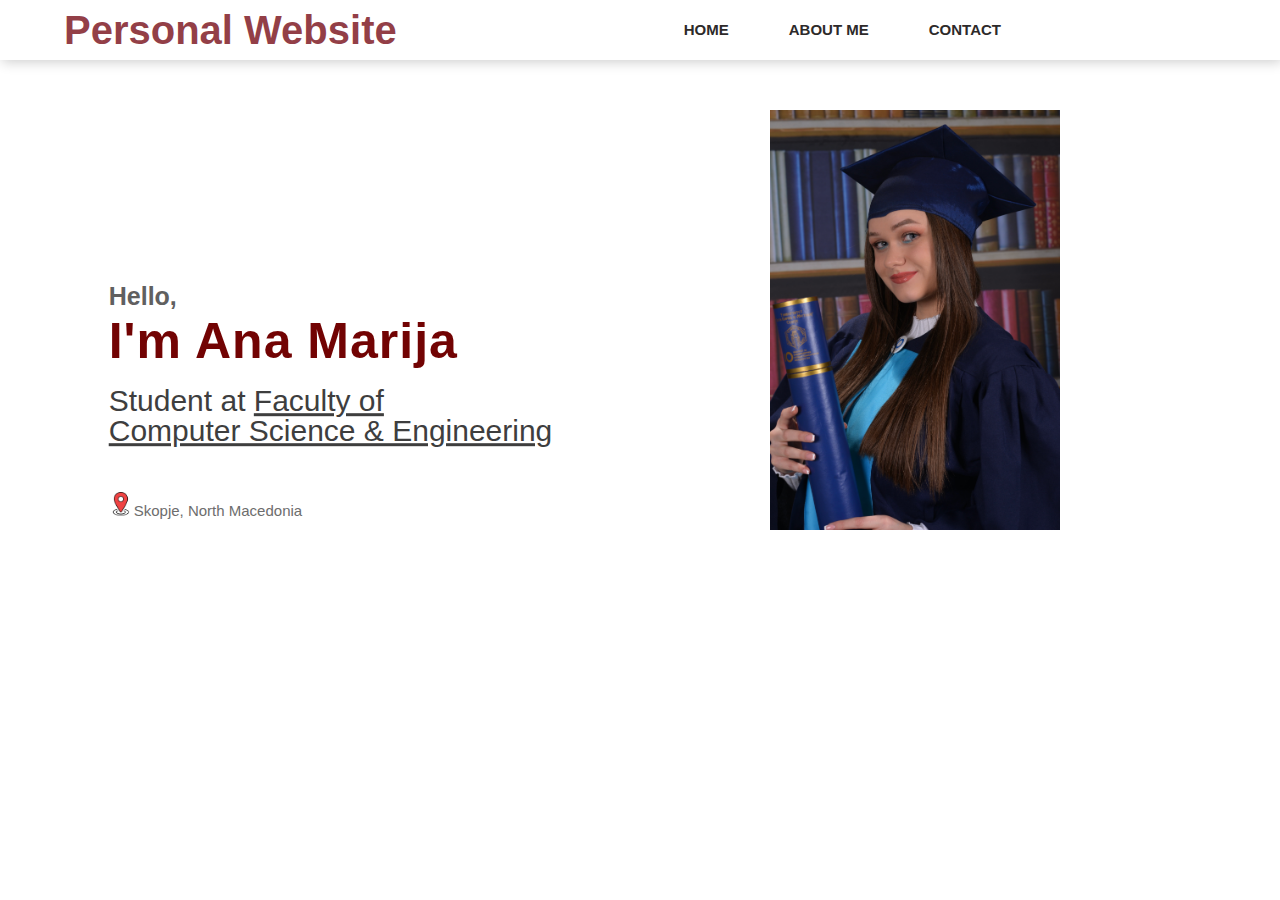
<file: index.html>
<!DOCTYPE html>
<html lang="en">
<head>
    <meta charset="UTF-8">
    <title>Home</title>

    <link rel="stylesheet" type="text/css" href="style.css">

</head>
<body>

<section>
    <!--navigation------------------->
    <nav>
        <!--logo-->
        <a href="index.html" class="logo">Personal Website</a>

        <!--menu-->
        <ul>
            <li><a href="index.html" class="active">HOME</a></li>
            <li><a href="about%20me.html" class="active">ABOUT ME</a></li>
            <li><a href="contact.html" class="active">CONTACT</a></li>
        </ul>
    </nav>

    <!--text-------------------------->
    <div class="text-container">
        <p>Hello,</p>
        <p>I'm Ana Marija</p>
        <p>Student at <a href="https://www.finki.ukim.mk/en">Faculty of<br>Computer Science & Engineering</a></p>

        <p><img class="pin" src="images/pin2.png" alt="location pin">Skopje, North Macedonia</p>
    </div>
    <!--image------------------------->
    <img src="images/me2.JPG" class="myPic" alt="my picture">
</section>

</body>
</html>
</file>
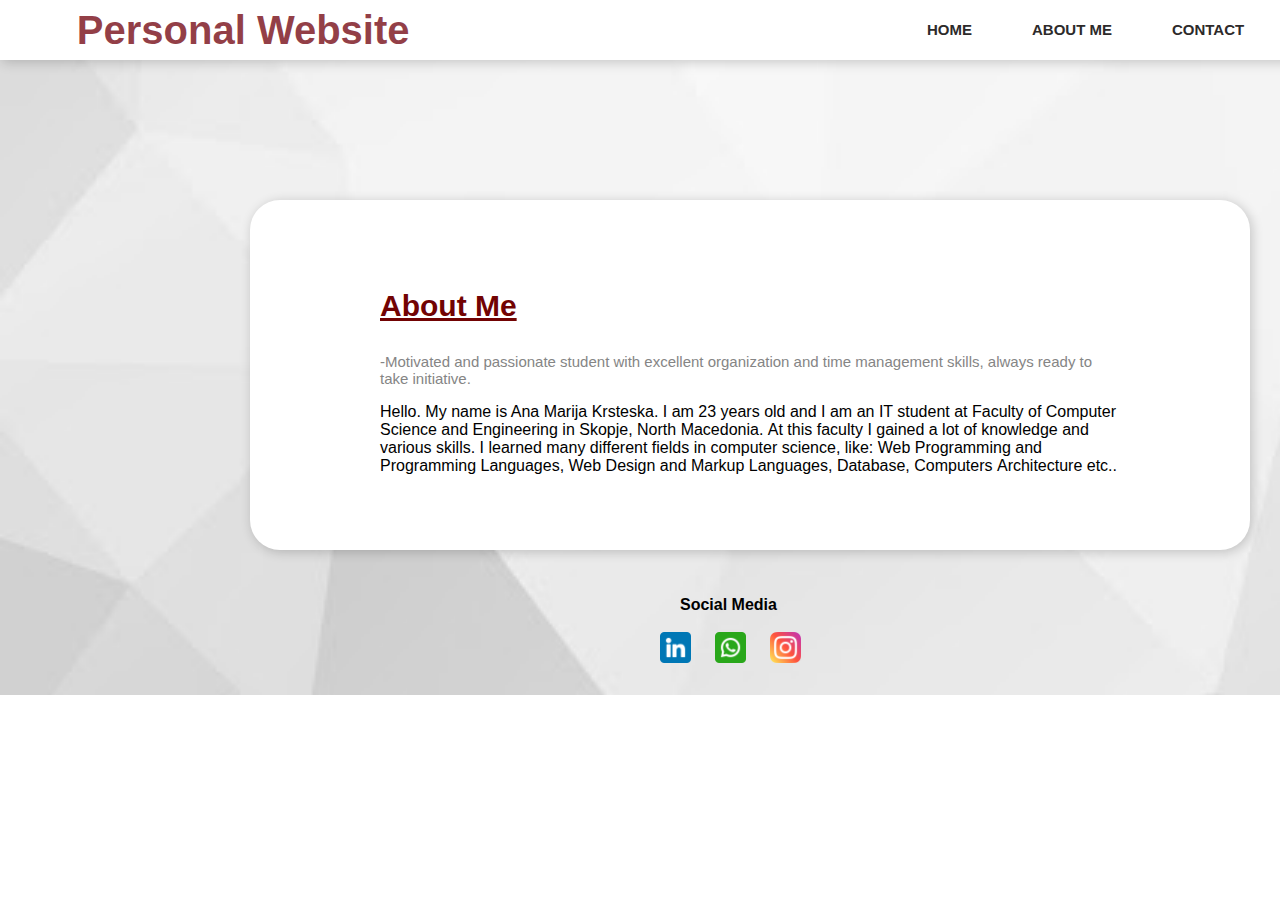
<file: about me.html>
<!DOCTYPE html>
<html lang="en">
<head>
    <meta charset="UTF-8">
    <title>About</title>

    <link rel="stylesheet" href="style.css"/>

</head>
<body>

<section class="sec2">
    <!--navigation------------------->
    <nav>
        <!--logo-->
        <a href="index.html" class="logo">Personal Website</a>
        <!--menu-->
        <ul>
            <li><a href="index.html" class="active">HOME</a></li>
            <li><a href="about me.html" class="active">ABOUT ME</a></li>
            <li><a href="contact.html" class="active">CONTACT</a></li>
        </ul>
    </nav>

    <div class="about-container">

        <!--text------------>
        <div class="about-text">
            <p>About Me</p>
            <p>-Motivated and passionate student with excellent organization and time management skills, always ready to take initiative.</p>
            <p>Hello. My name is Ana Marija Krsteska. I am 23 years old and I am an IT student at Faculty of Computer Science and Engineering in Skopje, North Macedonia.
                Аt this faculty I gained a lot of knowledge and various skills. I learned many different fields in computer science, like: Web Programming and Programming
                Languages, Web Design and Markup Languages, Database, Computers Аrchitecture etc..</p>
        </div>
    </div>

    <div class="contact-icons1">
        <!--icons------------------------------------>
        <p>Social Media</p>

        <div class="social-icons1">

            <a href="https://www.linkedin.com/in/ana-marija-krsteska-32600a238/" target="_blank">
                <img src="images/linkedin.png" alt="LinkedIn" />
            </a>

            <a href="https://wa.me/+38971711124" target="_blank">
                <img src="images/whatsapp.png" alt="WhatsApp" />
            </a>

            <a href="https://www.instagram.com/anamarijakrsteska/" target="_blank">
                <img src="images/instagram.png" alt="Instagram" />
            </a>

        </div>
    </div>

</section>

</body>
</html>
</file>
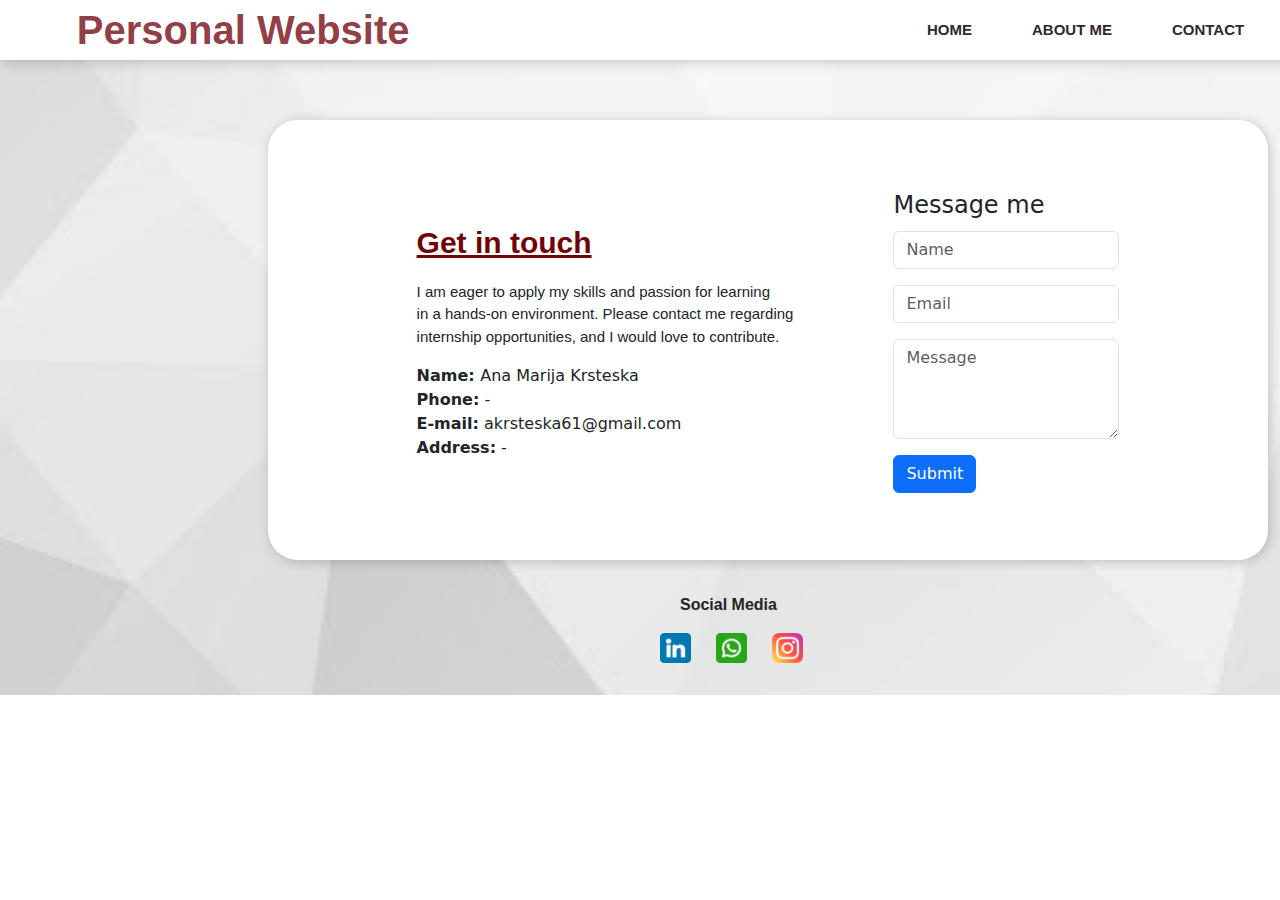
<file: contact.html>
<!DOCTYPE html>
<html lang="en" xmlns:style>
<head>
    <meta charset="UTF-8">
    <title>Contact me</title>

    <link rel="stylesheet" href="style.css"/>
    <link href="https://cdn.jsdelivr.net/npm/bootstrap@5.3.3/dist/css/bootstrap.min.css" rel="stylesheet" integrity="sha384-QWTKZyjpPEjISv5WaRU9OFeRpok6YctnYmDr5pNlyT2bRjXh0JMhjY6hW+ALEwIH" crossorigin="anonymous">
    <script src="https://cdn.jsdelivr.net/npm/bootstrap@5.3.3/dist/js/bootstrap.bundle.min.js" integrity="sha384-YvpcrYf0tY3lHB60NNkmXc5s9fDVZLESaAA55NDzOxhy9GkcIdslK1eN7N6jIeHz" crossorigin="anonymous"></script>
</head>
<body>

<section class="sec2">


        <!--navigation------------------->
        <nav>
            <!--logo-->
            <a href="index.html" class="logo">Personal Website</a>
            <!--menu-->

        <div class="nav-contact">
            <ul>
                <li><a href="index.html" class="active">HOME</a></li>
                <li><a href="about me.html" class="active">ABOUT ME</a></li>
                <li><a href="contact.html" class="active">CONTACT</a></li>
            </ul>
        </nav>
    </div>

    <div class="contact-container">
        <div class="contact-text">
            <!--text------------------->
            <div class="text">
                <p>Get in touch</p>
                <p>I am eager to apply my skills and passion for learning</br>
                    in a hands-on environment. Please contact me regarding</br>
                    internship opportunities, and I would love to contribute.</p>
            </div>
            <div class="info">
                <a>Name: </a>Ana Marija Krsteska </br>
                <a>Phone:</a> - </br>
                <a>E-mail:</a> akrsteska61@gmail.com </br>
                <a>Address:</a> - </br>
            </div>
        </div>

        <form>
            <legend>Message me</legend>
            <div class="mb-3">
                <input type="text" id="name" class="form-control" placeholder="Name">
            </div>

            <div class="mb-3">
                <input type="text" id="email" class="form-control" placeholder="Email">
            </div>

            <div class="mb-3">
                <textarea type="text" id="subject" class="form-control" name="subject" placeholder="Message" style="height: 100px"></textarea>
            </div>
            <button type="submit" class="btn btn-primary">Submit</button>
        </form>

    </div>

    <div class="contact-icons2">
        <!--icons------------------------------------>
        <p>Social Media</p>

        <div class="social-icons2">

            <a href="https://www.linkedin.com/in/ana-marija-krsteska-32600a238/" target="_blank">
                <img src="images/linkedin.png" alt="LinkedIn" />
            </a>

            <a href="https://wa.me/+38971711124" target="_blank">
                <img src="images/whatsapp.png" alt="WhatsApp" />
            </a>

            <a href="https://www.instagram.com/anamarijakrsteska/" target="_blank">
                <img src="images/instagram.png" alt="Instagram" />
            </a>

        </div>
    </div>

</section>

</body>
</html>
</file>
<file: style.css>
@charset "utf-8";

body{
    background-color: white;
    margin: 0;
    padding: 0;
}

.logo{
    font-family: Algerian,sans-serif;
    color: rgba(112,0,10,0.76);
    font-size: 40px;
    font-weight: bold;
    text-decoration: none;
}
.active{
    font-weight: bold;
    color: #2d2a2a;
}

nav{
     display: flex;
     justify-content: space-between;
     align-items: center;
     height: 60px;
     background-color: #FFFFFF;
     box-shadow: 2px 2px 12px rgba(0,0,0,0.2);
     padding: 0 5%;
 }
nav ul{
    display: flex;
    list-style: none;
    padding-right: 185px;
}

nav ul li a{
     margin: 30px;
     font-family: Arial,sans-serif;
     color: #505050;
     font-size: 15px;
     font-weight: 700;
     text-decoration: none;
 }

.nav-contact{
    padding-top: 15px;
}

section{
    width: 100%;
    height: 80%;
    background-image: url("images/sec.jpg");
    background-repeat: no-repeat;
    background-size: cover;
}

.home-container{
    position: relative;
    background-color: white;
    box-shadow: 2px 2px 12px rgba(0, 0, 0, 0.2);
    display: flex;
    margin: -20px auto 0 auto;

    height: 520px;
    width: 1200px;
    top: 80px;
}

.text-container {
    position: absolute;
    padding-top: 100px;
    transform: translate(-13%,-42%);
    left: 13%;
    top: 35%;
}
.text-container p{
     line-height: 0;
     margin: 45px 0 25px;
 }
.text-container p:nth-child(1){
    font-family: Arial,sans-serif;
    font-weight: bold;
    color: #606060;
    font-size: 25px;
}
.text-container p:nth-child(2){
    font-family: Arial,sans-serif;
    font-weight: bold;
    letter-spacing: 1px;
    color: #720303;
    font-size: 50px;
}
.text-container p:nth-child(3){
    font-family: Arial,sans-serif;
    color: #3e3e3e;
    font-size: 30px;
    line-height: 30px;
}
.text-container p a{
    color: inherit;
    text-decoration: underline;
}

.text-container p:nth-child(4){
    font-family: Arial,sans-serif;
    color: #6d6d6d;
    font-size:15px;
}

.pin{
    width: 25px;
    height: 25px;
}

.myPic{
    position: absolute;
    width: 290px;
    height: 420px;
    margin-top: 50px;
    margin-bottom: 21px;
    left: 76%;
    transform: translateX(-70%);
}

.sec2{
    background-image: url("images/sec.jpg");
    height: 695px;
    width: 1536px;
}

.about-container{
    background-color: white;
    border-radius: 30px 30px 30px 30px;
    box-shadow: 2px 2px 12px rgba(0, 0, 0, 0.2);
    display: flex;
    margin: -20px auto 0 auto;
    justify-content: center;
    align-items: center;
    position: absolute;

    height: 350px;
    width: 1000px;
    left: 250px;
    top: 220px;
}

.about-text{
    padding: 130px;
}

.about-text p:nth-child(1){
    font-family: Arial, sans-serif;
    text-decoration: underline;
    font-weight: bold;
    font-size: 30px;
    color: #720303;
}

.about-text p:nth-child(2){
    font-family: Bahnschrift, sans-serif;
    font-size: 15px;
    color: #858585;

}

.about-text p:nth-child(3){
    font-family: Arial, sans-serif;
}

.contact-container{
    background-color: white;
    border-radius: 30px 30px 30px 30px;
    box-shadow: 2px 2px 12px rgba(0, 0, 0, 0.2);
    display: flex;
    margin: -20px auto 0 auto;
    justify-content: center;
    align-items: center;
    position: relative;

    height: 440px;
    width: 1000px;
    top: 80px;
}

.contact-text{
    float: left;
    padding-right: 100px;
}

.contact-text .info a{
    font-weight: bold;
}

.text p:nth-child(1){
    font-family: Arial, sans-serif;
    text-decoration: underline;
    font-weight: bold;
    font-size: 30px;
    color: #720303;
}
.text p:nth-child(2){
    font-family: Arial, sans-serif;
    font-size: 15px;
}

.form{
    padding-left: 50px;
    flex-direction: column;
}

.contact-icons1{
    padding-left: 650px;
    padding-top: 520px;
}
.contact-icons1 p{
    padding-left: 30px;
    text-decoration: none;
    font-family: Arial,sans-serif;
    font-weight: bold;
}
.social-icons1{
    padding-top: 2px;
}
.social-icons1 a {
    margin: 0 10px;
    display: inline-block;
}
.social-icons1 img {
    width: 31px;
    height: 31px;
    transition: transform 0.3s ease;
}
.social-icons1 img:hover {
    transform: scale(1.2);
}

.contact-icons2{
    padding-left: 650px;
    padding-top: 113px;
}
.contact-icons2 p{
    text-decoration: none;
    font-family: Arial,sans-serif;
    padding-left: 30px;
    font-weight: bold;
}
.social-icons2 a {
    margin: 0 10px;
    display: inline-block;
}
.social-icons2 img {
    width: 31px;
    height: 30px;
    transition: transform 0.3s ease;
}

.social-icons2 img:hover {
    transform: scale(1.2);
}
</file>
